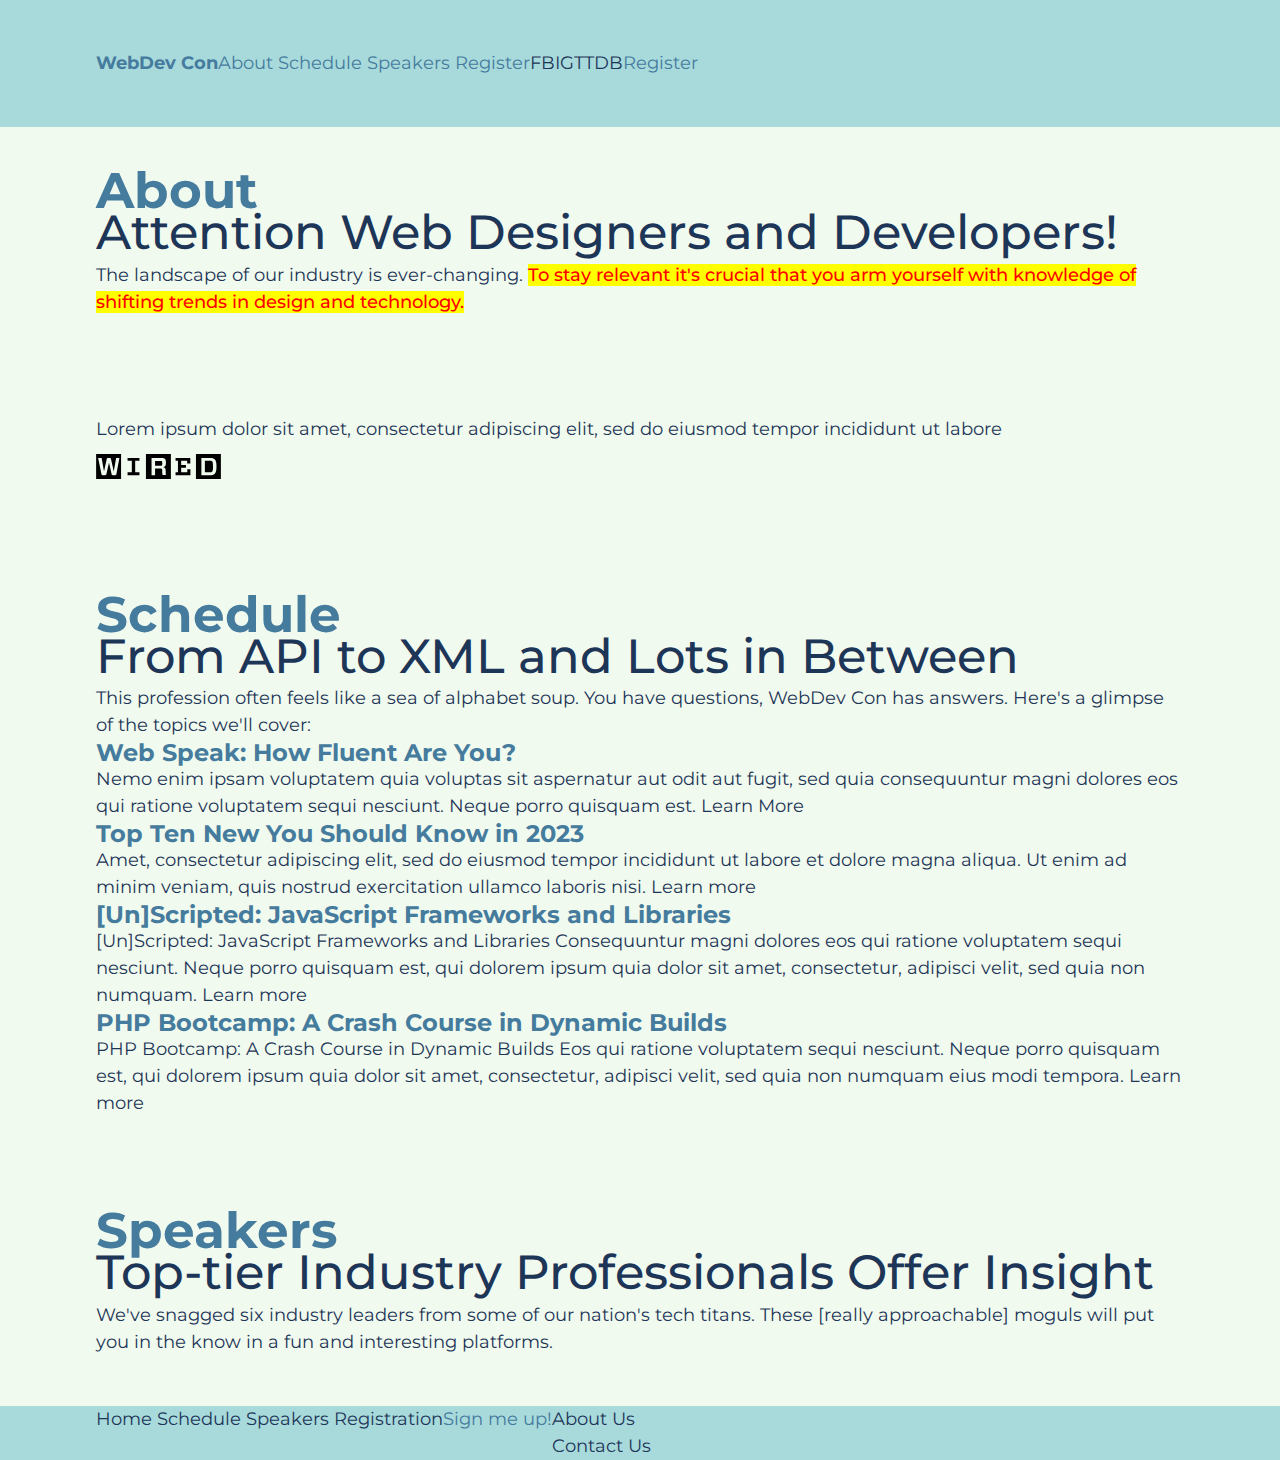
<file: Cherie's Project/Cherie's_WebDev_Con/index-week10.html>
<!DOCTYPE html>
<html>
    <head>
        <meta charset="utf-8">
        <title>Cherie's WebDev Con</title>
        <link rel="preconnect" href="https://fonts.googleapis.com">
        <link rel="preconnect" href="https://fonts.gstatic.com" crossorigin>
        <link href="https://fonts.googleapis.com/css2?family=Montserrat:ital,wght@0,100..900;1,100..900&display=swap" rel="stylesheet">
        <link rel="stylesheet" type="text/css" href="css/style.css">
    </head>
    <body>
        <header class="padding"><!-- This is a kind of container element used for header info -->
            <div id="hdr-nav" class="container flexbox">
                <h1>WebDev Con</h1>
                <nav class="main-nav">
                    <ul class="bulletproof">
                        <li><a href="#speakers">About</a></li>
                        <li><a href="#speakers">Schedule</a></li>
                        <li><a href="#speakers">Speakers</a></li>
                        <li><a href="#speakers">Register</a></li>
                    </ul>
                </nav>
                <ul class="social-icons flexbox">
                    <li>FB</li>
                    <li>IG</li>
                    <li>TT</li>
                    <li>DB</li>
                </ul>
                <a href="#">Register</a>
            </div>
        </header>
        <main><!-- This is a kind of container element used for main content -->
            <section>
                
            </section>
            <section id="about" class="container padding">
                <h2>About</h2><!-- for inline CSS use the style attribute in the opening tag-->
                <h3>Attention Web Designers and Developers!</h3>
                <p>The landscape of our industry is ever-changing. <span class="highlight" style="color: red;">To stay relevant it&apos;s crucial that you arm yourself with knowledge of shifting trends in design and technology.</span></p>
            </section>
            <section id="tests"  class="container padding">
                <p>Lorem ipsum dolor sit amet, consectetur adipiscing elit, sed do eiusmod tempor incididunt ut labore</p>
                <p><img src="pics/WiredMagazine.svg" alt="wired logo"></p>
            </section>
            <section id="schedule" class="container padding">
                <h2>Schedule</h2>
                <h3>From API to XML and Lots in Between</h3>
                <p>This profession often feels like a sea of alphabet soup. You have questions, WebDev Con has answers. Here&apos;s a glimpse of the topics we&apos;ll cover:</p>
                <div>
                    <h4>Web Speak: How Fluent Are You?</h4>
                    <p>Nemo enim ipsam voluptatem quia voluptas sit aspernatur aut odit aut fugit, sed quia consequuntur magni dolores eos qui ratione voluptatem sequi nesciunt. Neque porro quisquam est.
                        Learn More
                        </p>
                </div>
                <div>
                    <h4>Top Ten New You Should Know in 2023</h4>
                    <p>Amet, consectetur adipiscing elit, sed do eiusmod tempor incididunt ut labore et dolore magna aliqua. Ut enim ad minim veniam, quis nostrud exercitation ullamco laboris nisi.
                        Learn more</p>
                </div>
                <div>
                    <h4>[Un]Scripted: JavaScript Frameworks and Libraries</h4>
                    <p>[Un]Scripted: JavaScript Frameworks and Libraries
                        Consequuntur magni dolores eos qui ratione voluptatem sequi nesciunt. Neque porro quisquam est, qui dolorem ipsum quia dolor sit amet, consectetur, adipisci velit, sed quia non numquam.
                        Learn more</p>
                </div>
                <div>
                    <h4>PHP Bootcamp: A Crash Course in Dynamic Builds</h4>
                    <p>PHP Bootcamp: A Crash Course in Dynamic Builds
                        Eos qui ratione voluptatem sequi nesciunt. Neque porro quisquam est, qui dolorem ipsum quia dolor sit amet, consectetur, adipisci velit, sed quia non numquam eius modi tempora.
                        Learn more</p>
                </div>
            </section>
            <section id="speakers" class="container padding">
                <h2>Speakers</h2>
                <h3>Top-tier Industry Professionals Offer Insight</h3>
                <p>We&apos;ve snagged six industry leaders from some of our nation&apos;s tech titans. These [really approachable] moguls will put you in the know in a fun and interesting platforms.</p>
            </section>
        </main>
        <footer><!-- This is a kind of container element used for footer info -->
            <div class="container flexbox">
                <nav class="footer-nav">
                    <ul class="bulletproof">
                        <li>Home</li>
                        <li>Schedule</li>
                        <li>Speakers</li>
                        <li>Registration</li>
                    </ul>
                </nav>
                <p><a href="#">Sign me up!</a></p>
                <ul>
                    <li>About Us</li>
                    <li>Contact Us</li>
                </ul>
            </div>
        </footer>
    </body>
</html>
</file>
<file: Cherie's Project/Cherie's_WebDev_Con/css/style.css>
/*------------------------------------------
 @IMPORT FONTS
 ------------------------------------------*/
 @import url('https://fonts.googleapis.com/css2?family=Montserrat:ital,wght@0,100..900;1,100..900&display=swap');

/*------------------------------------------
 SIMPLE RESET
 ------------------------------------------*/
 html, body, div, span, a, h1, h2, h3, h4, h5, h6, p, blockquote, img, ol, ul, li, input, label, select, footer, header, menu, nav, section{
	margin: 0; 
	padding: 0; 
	font-size: 100%; 
	list-style: none; 
	border: 0;
 }

/*------------------------------------------
 TABLE OF CONTENTS
 ------------------------------------------
  1. Color Library
  2. General Styles
  3. Grid Styles
  4. Buttons & Navigation
  5. Headers & Hero
  6. Main 
  	 6a. About
  	 6b. Testimonials
  	 6c. Schedule
  	 6d. Speakers
  7. Footers
  8. Registration
*/
/*------------------------------------------
 1. Color Library
 ------------------------------------------*/
 :root{
    --neutral-black:#000;
    --neutral-white:#fff;
    --primary: #457B9D;
	--primary-drk: #1D3557;
	--primary-drk2: #31587A;
	--primary-tnt: #F1FAEE;
	--primary-tnt2: #A8DADC;
	--secondary: #E63946;
	--secondary-drk: #DB0313;
	--secondary-drk2: #CC1928;
	--secondary-tnt: ;
	--tertiary: #EE9055;
	--tertiary-drk: #EA762E;
	--tertiary-tnt: ;
 }
/*------------------------------------------
 2. General Styles
 ------------------------------------------*/
body{
    font:normal 400 18px/1.5em 'Montserrat','Helvetica',sans-serif;
    background-color:#f1faee;
    color: var(--primary-drk);
}
h1{
    color: var(--primary-tnt2);
}
h2{
    font-size:50px;
}
h1,h2,h4{
    font-weight:700;
    color: var(--primary);
}
h3{
    font-weight:500;
    font-size:48px;
    line-height:1.2em;
    color: var(--primary-drk);
}
h4{
    font-size: 24px;
}
a{
    text-decoration:none;
    color: var(--primary);
}
nav li a:hover{
    color: var(--primary-drk);
    font-weight: 600;
}
header,footer{
    background-color:var(--primary-tnt2);
}
header li, footer li{
    list-style-type: none; 
}
li{
    list-style-type: disc;
}
nav li{
    display: inline-block;
}
.highlight{
    background-color: yellow;
    font-weight: 500;
}

/*------------------------------------------
 3. Grid Styles
 ------------------------------------------*/
 *,
 *:before,
 *:after{
    box-sizing: border-box;
 }
 .flexbox{
    display: flex;
 }
 .padding{
    padding-top: 50px;
    padding-bottom: 50px;
 }
 .container{
    width: 1440px;
    max-width: 85vw;
    margin: auto;
 }
/*------------------------------------------
 4. Buttons & Navigation
 ------------------------------------------*/

/*------------------------------------------
 5. Headers & Hero
 ------------------------------------------*/ 

/*------------------------------------------
 6. Main
 ------------------------------------------*/
    /* >>>>>>>>>>>>>> 6a. ABOUT  <<<<<<<<<<<<<<<< */
    /* >>>>>>>>>>>>>> 6b. TESTIMONIALS  <<<<<<<<<<<<<<<< */
    /* >>>>>>>>>>>>>> 6c. SCHEDULE  <<<<<<<<<<<<<<<< */
    /* >>>>>>>>>>>>>> 6D. SPEAKERS  <<<<<<<<<<<<<<<< */
/*------------------------------------------
 7. Footers
 ------------------------------------------*/

/*------------------------------------------
 8. Registration
 ------------------------------------------*/
</file>
